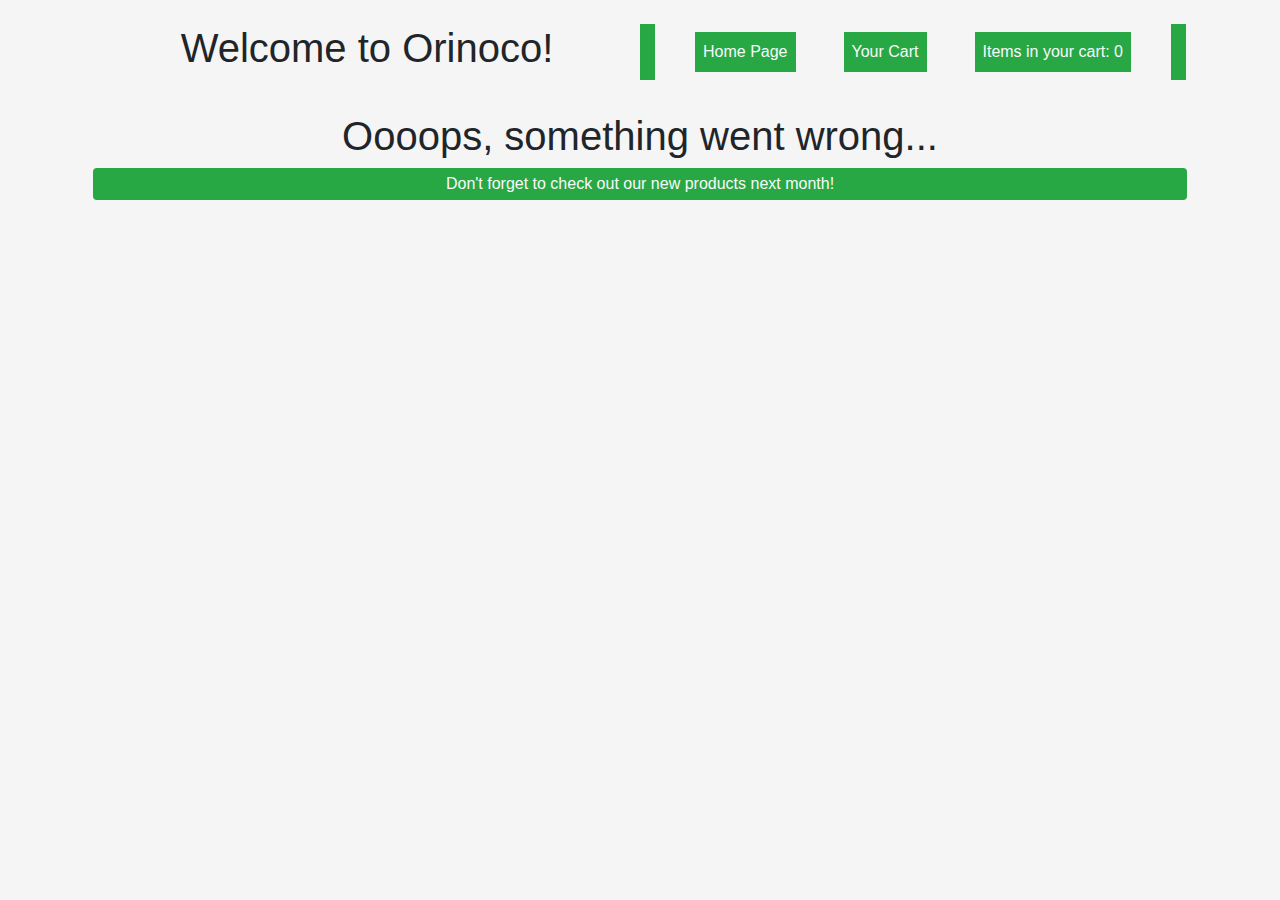
<file: index.html>
<!DOCTYPE html>
<html lang='en'>

<head>
    <title>Orinoco - Teddy Bears online shop</title>
    <meta charset='UTF-8'>
    <meta name='description' content='Online shop with best quality teddy bears to suit every pocket'>
    <meta name='author' content='Lukasz Milcz'>
    <meta name="viewport" content="width=device-width, initial-scale=1.0">
    <link rel="stylesheet" href="https://stackpath.bootstrapcdn.com/bootstrap/4.3.1/css/bootstrap.min.css" integrity="sha384-ggOyR0iXCbMQv3Xipma34MD+dH/1fQ784/j6cY/iJTQUOhcWr7x9JvoRxT2MZw1T" crossorigin="anonymous">
    <link rel='stylesheet' href='style.css'>
</head>

<body>
    <div class='container'>
        <div class='row p-4'>
            <div class='col-lg-6'>



                <div class='text-center'>
                    <h1>Welcome to Orinoco!</h1>
                    <h2 id='finalPrice'></h2>
                </div>
            </div>
            <div class='col-lg-6 bg-success'>
                <nav class='navbar navbar-expand-md justify-content-between'>
                    <ul class='navbar-nav'>
                        <li class='nav-item bg-success'><a class='nav-link text-light' href='index.html'>Home Page</a></li>
                        <li class='nav-item bg-success'><a class='nav-link text-light' href='cart.html'>Your Cart</a></li>
                        <li id='cart' class='nav-item bg-success nav-link text-light'>Items in your cart: 0</li>
                    </ul>
                </nav>
            </div>

        </div>
        <main>
            <div class='text-center'>
                <h2 class='p-2 m-1 rounded text-light bg-success'>Our available products:</h2>
            </div>
            
            <div class='products row'>
                
            </div>
            

        </main>
        <div class='p-1 m-2 rounded row text-light text-center bg-success'>
            <div class='col'>
                Don't forget to check out our new products next month!
            </div>
        </div>
        <p></p>
    </div>
    <script src='main.js'></script>
    <script src="https://code.jquery.com/jquery-3.3.1.slim.min.js" integrity="sha384-q8i/X+965DzO0rT7abK41JStQIAqVgRVzpbzo5smXKp4YfRvH+8abtTE1Pi6jizo" crossorigin="anonymous"></script>
    <script src="https://cdnjs.cloudflare.com/ajax/libs/popper.js/1.14.7/umd/popper.min.js" integrity="sha384-UO2eT0CpHqdSJQ6hJty5KVphtPhzWj9WO1clHTMGa3JDZwrnQq4sF86dIHNDz0W1" crossorigin="anonymous"></script>
    <script src="https://stackpath.bootstrapcdn.com/bootstrap/4.3.1/js/bootstrap.min.js" integrity="sha384-JjSmVgyd0p3pXB1rRibZUAYoIIy6OrQ6VrjIEaFf/nJGzIxFDsf4x0xIM+B07jRM" crossorigin="anonymous"></script>
</body></html>
</file>
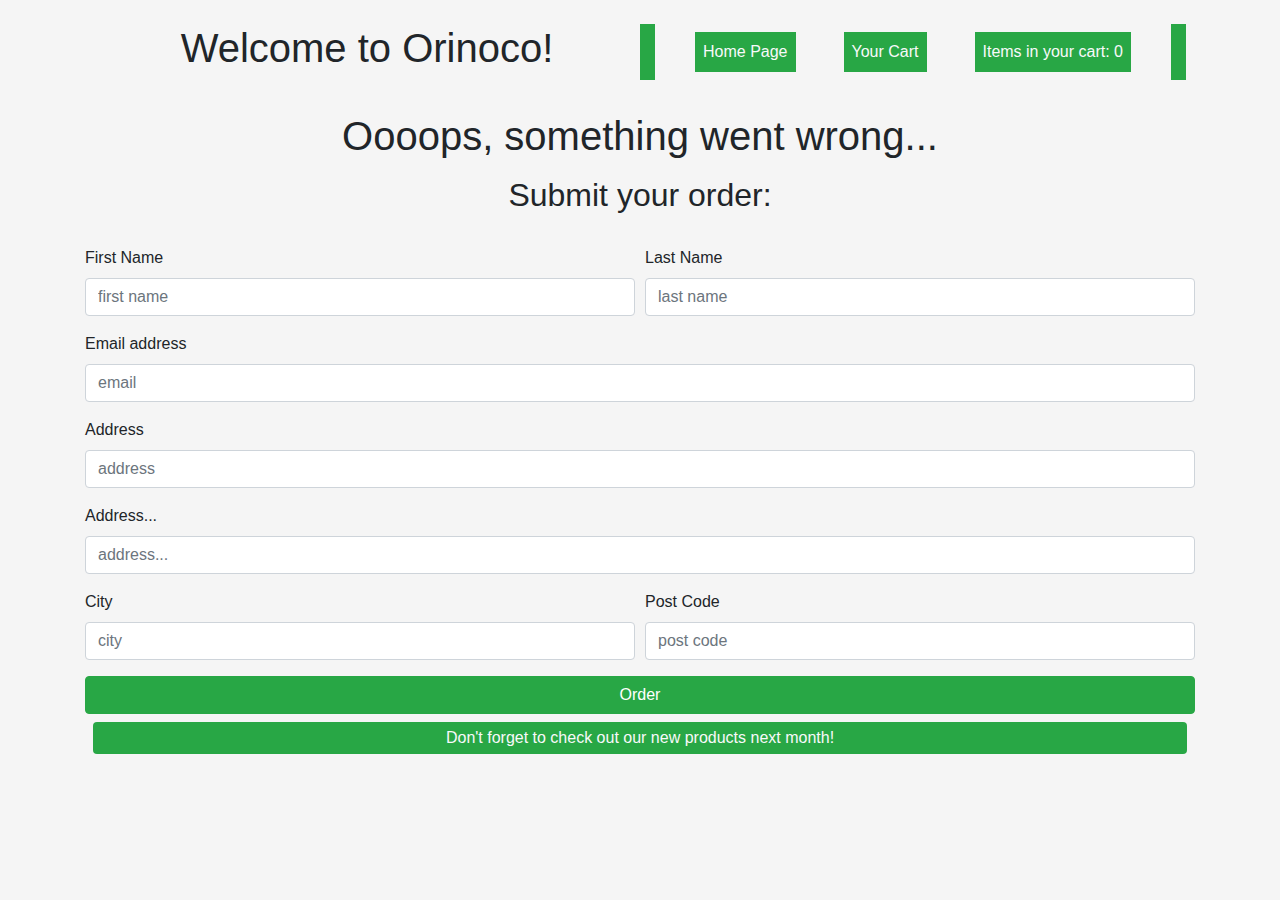
<file: cart.html>
<!DOCTYPE html>
<html lang='en'>

<head>
    <title>Orinoco - Teddy Bears online shop</title>
    <meta charset='UTF-8'>
    <meta name='description' content='Online shop with best quality teddy bears to suit every pocket'>
    <meta name='author' content='Lukasz Milcz'>
    <meta name="viewport" content="width=device-width, initial-scale=1.0">
    <link rel="stylesheet" href="https://stackpath.bootstrapcdn.com/bootstrap/4.3.1/css/bootstrap.min.css" integrity="sha384-ggOyR0iXCbMQv3Xipma34MD+dH/1fQ784/j6cY/iJTQUOhcWr7x9JvoRxT2MZw1T" crossorigin="anonymous">
    <link rel='stylesheet' href='style.css'>
</head>

<body>
    <div class='container'>
        <div class='row p-4'>
            <div class='col-lg-6'>



                <div class='text-center'>
                    <h1>Welcome to Orinoco!</h1>
                </div>
            </div>
            <div class='col-lg-6 bg-success'>
                <nav class='navbar navbar-expand-md justify-content-between'>
                    <ul class='navbar-nav'>
                        <li class='nav-item bg-success'><a class='nav-link text-light' href='index.html'>Home Page</a></li>
                        <li class='nav-item bg-success'><a class='nav-link text-light' href='cart.html'>Your Cart</a></li>
                        <li id='cart' class='nav-item bg-success nav-link text-light'>Items in your cart: 0</li>
                    </ul>
                </nav>
            </div>

        </div>
        <main>
            <div class='row text-center'>
                <div class='col'>
                <h2 id='priceHolder' class='p-2 m-1 rounded text-light bg-success'>Your cart:</h2>
            </div>
            </div>
           
            <div id='cartList'></div>
            

        </main>
        <h2 class='m-3 text-center'>Submit your order:</h2>
        <div class='row'>
            <div class='col'>
                <form class='mt-3' id='form'>
                    <div class='form-row'>
                        <div class='form-group col-md-6'>
                            <label for='firstName'>First Name</label>
                            <input type='text' class='form-control' id='firstName' placeholder="first name">
                        </div>
                        <div class='form-group col-md-6'>
                            <label for='lastName'>Last Name</label>
                            <input type='text' class='form-control' id='lastName' placeholder='last name'>
                        </div>
                    </div>
                    
                    <div class='form-group'>
                        <label for='email'>Email address</label>
                        <input type='email' class='form-control' id='email' placeholder='email'>
                    </div>
                    <div class='form-group'>
                        <label for='firstAddress'>Address</label>
                        <input type='text' class='form-control' id='firstAddress' placeholder='address'>
                    </div>
                    <div class='form-group'>
                        <label for='secondAddress'>Address...</label>
                        <input type='text' class='form-control' id='secondAddress' placeholder='address...'>
                    </div>
                    <div class='form-row'>
                        <div class='form-group col-md-6'>
                            <label for='city'>City</label>
                            <input type='text' class='form-control' id='city' placeholder='city'>
                        </div>
                        <div class='form-group col-md-6'>
                            <label for='postCode'>Post Code</label>
                            <input type='text' class='form-control' id='postCode' placeholder='post code'>
                        </div>
                    </div>
                    <button type='submit' class='btn btn-success w-100'>Order</button>
                </form>
            </div>
        </div>
        <div class='p-1 m-2 rounded row text-light text-center bg-success'>
            <div class='col'>
                Don't forget to check out our new products next month!
            </div>
        </div>
        <p></p>
    </div>
    <script src='main.js'></script>
    <script src="https://code.jquery.com/jquery-3.3.1.slim.min.js" integrity="sha384-q8i/X+965DzO0rT7abK41JStQIAqVgRVzpbzo5smXKp4YfRvH+8abtTE1Pi6jizo" crossorigin="anonymous"></script>
    <script src="https://cdnjs.cloudflare.com/ajax/libs/popper.js/1.14.7/umd/popper.min.js" integrity="sha384-UO2eT0CpHqdSJQ6hJty5KVphtPhzWj9WO1clHTMGa3JDZwrnQq4sF86dIHNDz0W1" crossorigin="anonymous"></script>
    <script src="https://stackpath.bootstrapcdn.com/bootstrap/4.3.1/js/bootstrap.min.js" integrity="sha384-JjSmVgyd0p3pXB1rRibZUAYoIIy6OrQ6VrjIEaFf/nJGzIxFDsf4x0xIM+B07jRM" crossorigin="anonymous"></script>
</body></html>
</file>
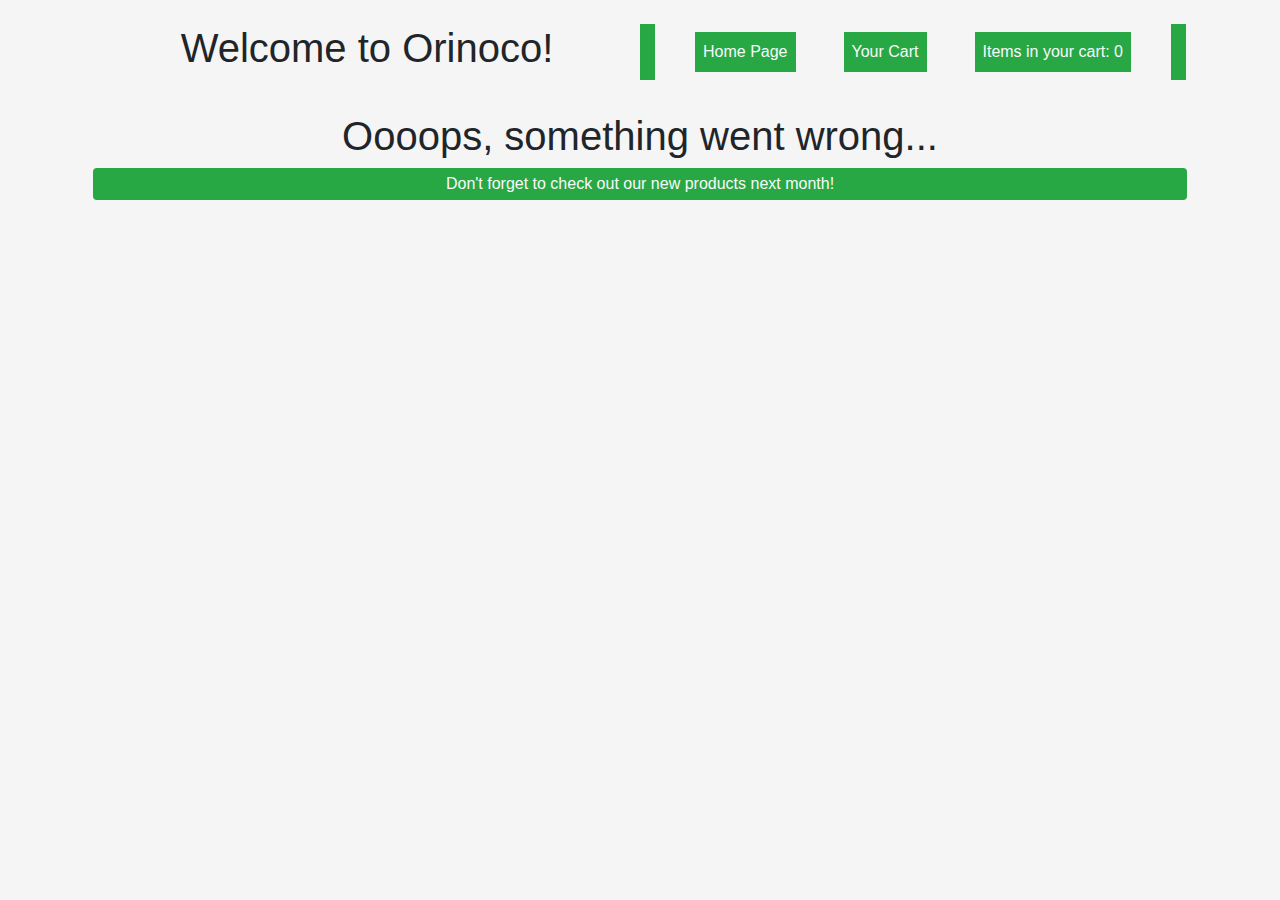
<file: confirmation.html>
<!DOCTYPE html>
<html lang='en'>

<head>
    <title>Orinoco - Teddy Bears online shop</title>
    <meta charset='UTF-8'>
    <meta name='description' content='Online shop with best quality teddy bears to suit every pocket'>
    <meta name='author' content='Lukasz Milcz'>
    <meta name="viewport" content="width=device-width, initial-scale=1.0">
    <link rel="stylesheet" href="https://stackpath.bootstrapcdn.com/bootstrap/4.3.1/css/bootstrap.min.css" integrity="sha384-ggOyR0iXCbMQv3Xipma34MD+dH/1fQ784/j6cY/iJTQUOhcWr7x9JvoRxT2MZw1T" crossorigin="anonymous">
    <link rel='stylesheet' href='style.css'>
</head>

<body onload='displayOrderNumber()'>
    <div class='container'>
        <div class='row p-4'>
            <div class='col-lg-6'>



                <div class='text-center'>
                    <h1>Welcome to Orinoco!</h1>
                </div>
            </div>
            <div class='col-lg-6 bg-success'>
                <nav class='navbar navbar-expand-md justify-content-between'>
                    <ul class='navbar-nav'>
                        <li class='nav-item bg-success'><a class='nav-link text-light' href='index.html'>Home Page</a></li>
                        <li class='nav-item bg-success'><a class='nav-link text-light' href='cart.html'>Your Cart</a></li>
                        <li id='cart' class='nav-item bg-success nav-link text-light'>Items in your cart: 0</li>
                    </ul>
                </nav>
            </div>

        </div>
        <main>
            <h2 class='text-center py-3'>
                Thank you! Your order was successfully submitted!
            </h2>
            <h2 id='finalPrice'></h2>
            <h3 id='orderNumber' class='text-center py-3'>
                
            </h3>
        </main>
        
        <div class='p-1 m-2 rounded row text-light text-center bg-success'>
            <div class='col'>
                Don't forget to check out our new products next month!
            </div>
        </div>
        <p></p>
    </div>
    <script src='main.js'></script>
    <script src="https://code.jquery.com/jquery-3.3.1.slim.min.js" integrity="sha384-q8i/X+965DzO0rT7abK41JStQIAqVgRVzpbzo5smXKp4YfRvH+8abtTE1Pi6jizo" crossorigin="anonymous"></script>
    <script src="https://cdnjs.cloudflare.com/ajax/libs/popper.js/1.14.7/umd/popper.min.js" integrity="sha384-UO2eT0CpHqdSJQ6hJty5KVphtPhzWj9WO1clHTMGa3JDZwrnQq4sF86dIHNDz0W1" crossorigin="anonymous"></script>
    <script src="https://stackpath.bootstrapcdn.com/bootstrap/4.3.1/js/bootstrap.min.js" integrity="sha384-JjSmVgyd0p3pXB1rRibZUAYoIIy6OrQ6VrjIEaFf/nJGzIxFDsf4x0xIM+B07jRM" crossorigin="anonymous"></script>
</body></html>
</file>
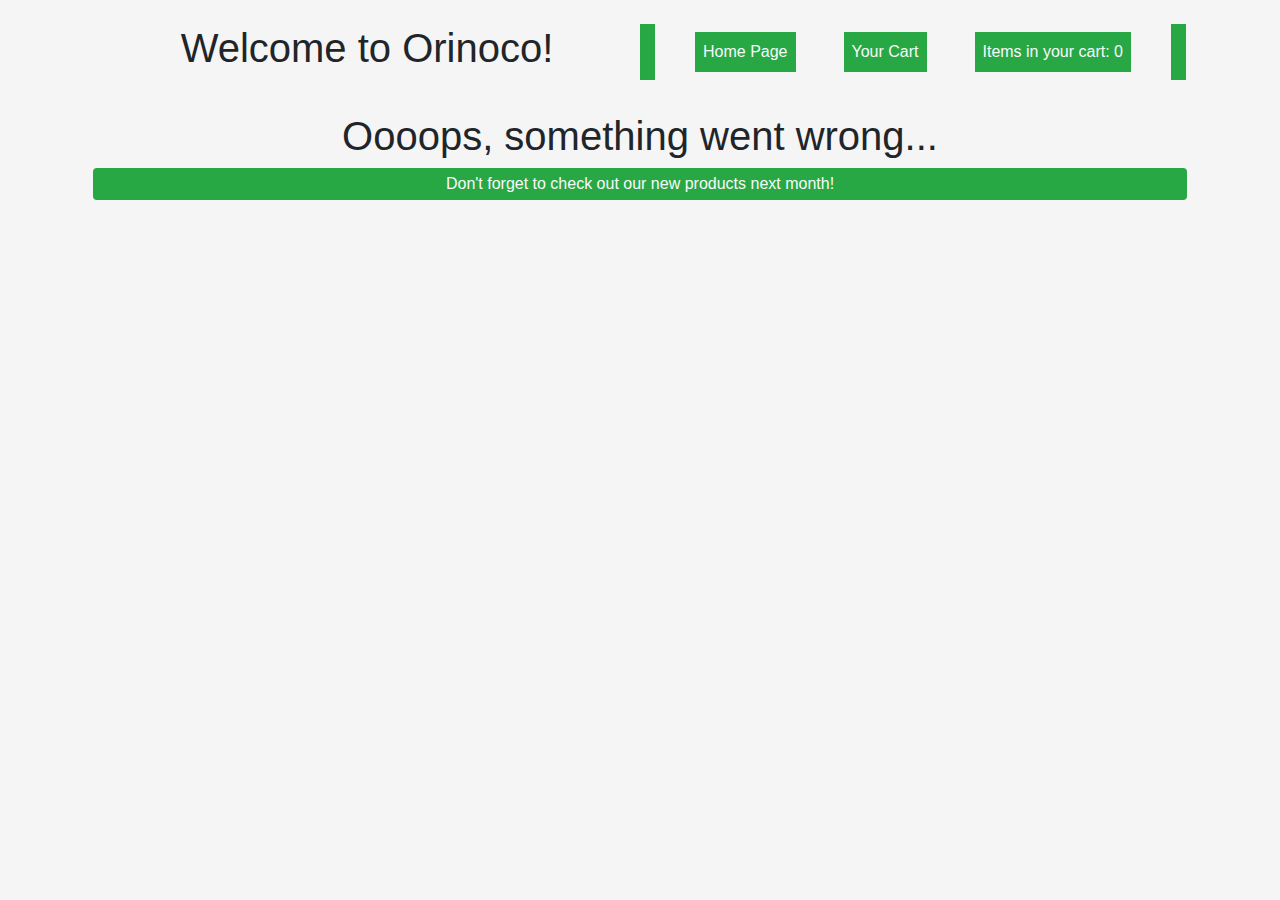
<file: product.html>
<!DOCTYPE html>
<html lang='en'>

<head>
    <title>Orinoco - Teddy Bears online shop</title>
    <meta charset='UTF-8'>
    <meta name='description' content='Online shop with best quality teddy bears to suit every pocket'>
    <meta name='author' content='Lukasz Milcz'>
    <meta name="viewport" content="width=device-width, initial-scale=1.0">
    <link rel="stylesheet" href="https://stackpath.bootstrapcdn.com/bootstrap/4.3.1/css/bootstrap.min.css" integrity="sha384-ggOyR0iXCbMQv3Xipma34MD+dH/1fQ784/j6cY/iJTQUOhcWr7x9JvoRxT2MZw1T" crossorigin="anonymous">
    <link rel='stylesheet' href='style.css'>
</head>

<body>
    <div class='container'>
        <div class='row p-4'>
            <div class='col-lg-6'>



                <div class='text-center'>
                    <h1>Welcome to Orinoco!</h1>
                </div>
            </div>
            <div class='col-lg-6 bg-success'>
                <nav class='navbar navbar-expand-md justify-content-between'>
                    <ul class='navbar-nav'>
                        <li class='nav-item bg-success'><a class='nav-link text-light' href='index.html'>Home Page</a></li>
                        <li class='nav-item bg-success'><a class='nav-link text-light' href='cart.html'>Your Cart</a></li>
                        <li id='cart' class='nav-item bg-success nav-link text-light'>Items in your cart: 0</li>
                    </ul>
                </nav>
            </div>

        </div>
        <main>
            <div class='row text-center'>
                <div class='col'>
                    <h2 class='p-2 m-1 rounded text-light bg-success'>Our available products:</h2>
                </div>
            </div>
            <div class='row'>
                <div class='col-12 col-md-6 item'>

                </div>
                <div class='col-12 col-md-6 description'>

                </div>
                <div class='col-12'>
                    
                    <select id='number' class='float-right col-3'>
                        <option value='1'>1</option>
                        <option value='2'>2</option>
                        <option value='3'>3</option>
                        <option value='4'>4</option>
                        <option value='5'>5</option>
                        <option value='6'>6</option>
                        <option value='7'>7</option>
                        <option value='8'>8</option>
                        <option value='9'>9</option>
                        <option value='10'>10</option>

                    </select>
                    <p class='col-3 float-right'>Quantity</p>
                </div>
            </div>

        </main>

        <div class='p-1 m-2 rounded row text-light text-center bg-success'>
            <div class='col'>
                Don't forget to check out our new products next month!
            </div>
        </div>
        <p></p>
    </div>
    
    <script src='main.js'></script>
    <script src="https://code.jquery.com/jquery-3.3.1.slim.min.js" integrity="sha384-q8i/X+965DzO0rT7abK41JStQIAqVgRVzpbzo5smXKp4YfRvH+8abtTE1Pi6jizo" crossorigin="anonymous"></script>
    <script src="https://cdnjs.cloudflare.com/ajax/libs/popper.js/1.14.7/umd/popper.min.js" integrity="sha384-UO2eT0CpHqdSJQ6hJty5KVphtPhzWj9WO1clHTMGa3JDZwrnQq4sF86dIHNDz0W1" crossorigin="anonymous"></script>
    <script src="https://stackpath.bootstrapcdn.com/bootstrap/4.3.1/js/bootstrap.min.js" integrity="sha384-JjSmVgyd0p3pXB1rRibZUAYoIIy6OrQ6VrjIEaFf/nJGzIxFDsf4x0xIM+B07jRM" crossorigin="anonymous"></script>
</body></html>
</file>
<file: style.css>
body {
    background-color: whitesmoke;
}

img {
    height: 50vh; 
}

nav {
    background-color: whitesmoke;   
}

.navbar-nav {
flex: 1;
margin: auto !important;
display: flex;
justify-content: space-around;
text-align: center;
}


@media only screen and (max-width: 992px) {
  .nav-item {
    margin-top: 1em;
}
}
</file>
